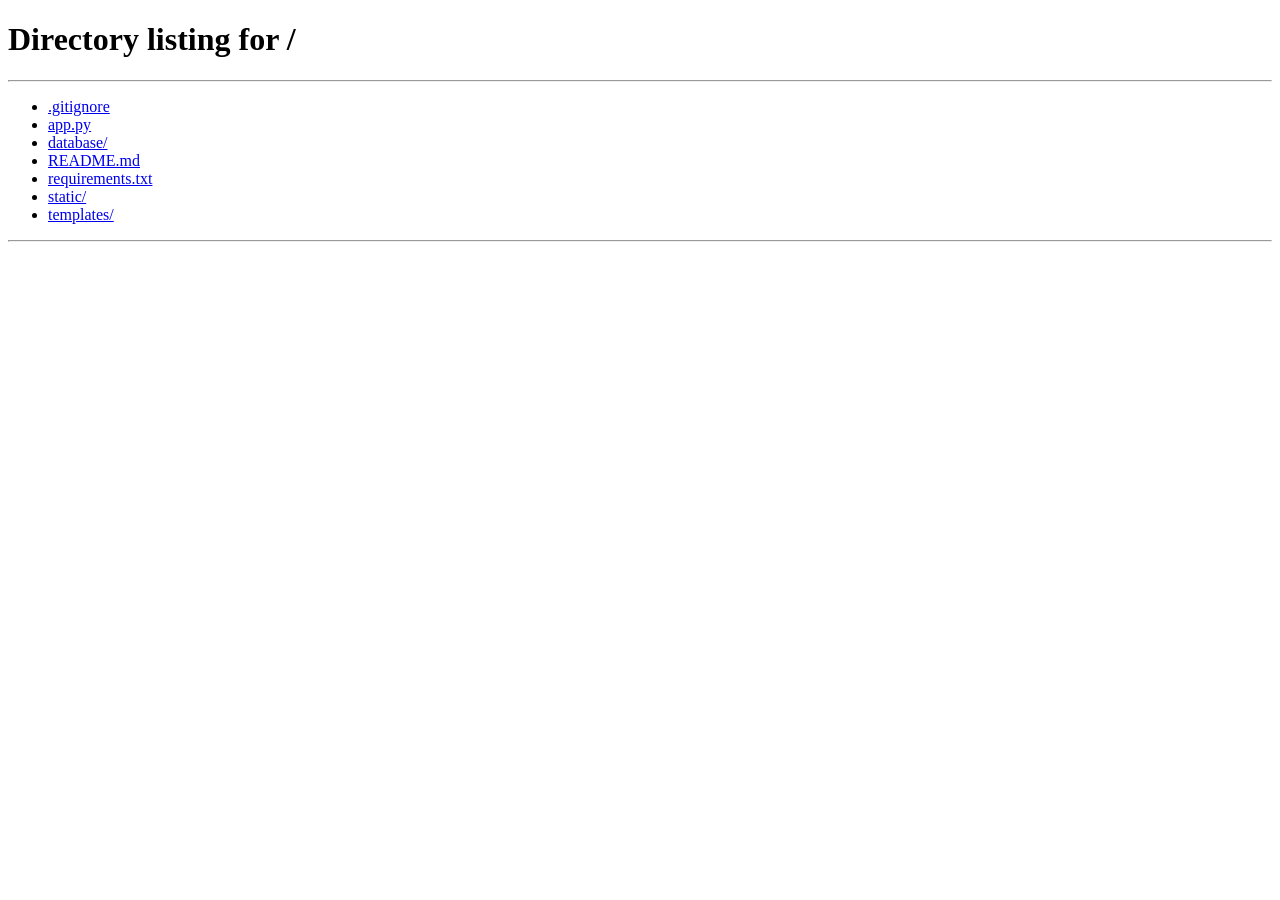
<file: templates/index.html>
<!DOCTYPE html>
<html lang="en">
<head>
    <meta charset="UTF-8">
    <meta name="viewport" content="width=device-width, initial-scale=1.0">
    <title>PayBridge | Dashboard</title>

    <!-- Google Font -->
    <link href="https://fonts.googleapis.com/css2?family=Inter:wght@400;600;700;800&display=swap" rel="stylesheet">

    <!-- CSS -->
    <link rel="stylesheet" href="/static/dashboard/style.css">
</head>
<body>

<div class="wallet-container">

    <!-- =========================
         HEADER
    ========================== -->
    <header class="header">
        <div class="header-left">
            <h2 id="username-display">Welcome</h2>
            <span class="user-id" id="user-id-display">Account ID: #---</span>
        </div>

        <!-- ✅ ADDED LOGOUT BUTTON -->
        <div class="header-right">
            <button id="logout-btn" class="logout-btn">Logout</button>
        </div>
    </header>


    <!-- =========================
         MAIN DASHBOARD
    ========================== -->
    <main class="main-dashboard">

        <!-- BALANCE -->
        <section class="balance-section">
            <p>Available Balance</p>
            <h1 id="bal">₱ 0.00</h1>
            <button id="refresh-btn" class="refresh-btn">
                ↻ Refresh Balance
            </button>
        </section>


        <!-- TRANSACTION -->
        <section class="action-section">
            <h3>Quick Transaction</h3>

            <input 
                type="number" 
                id="amt" 
                placeholder="Enter Amount (₱)" 
                min="1"
            >
            
            <div class="btn-group">
                <button id="deposit-btn" class="btn-dep">Deposit</button>
                <button id="withdraw-btn" class="btn-wit">Withdraw</button>
            </div>

            <!-- ✅ FIXED HISTORY BUTTON -->
            <div class="history-btn-container">
                <button id="view-history-btn" class="view-all-btn">
                    View Transaction History ➔
                </button>
            </div>
        </section>

    </main>


    <!-- =========================
         STATUS
    ========================== -->
    <footer id="status" class="status-msg">
        System Ready
    </footer>

</div>


<!-- =========================
     TOAST NOTIFICATIONS
========================== -->
<div id="notification-toast-container" class="toast-container"></div>


<!-- =========================
     JAVASCRIPT
========================== -->
<script src="/static/dashboard/script.js"></script>

</body>
</html>
</file>
<file: static/dashboard/style.css>
:root {
    --gcash-blue: #0047ba; 
    --gcash-light-blue: #007aff;
    --gcash-bg: #f4f7fa;
    --white: #ffffff;
    --text-dark: #2c3e50;
    --text-gray: #8e9aaf;
}

/* =========================
   GLOBAL
========================= */
* {
    box-sizing: border-box;
    margin: 0;
    padding: 0;
}

body {
    background-color: var(--gcash-bg);
    font-family: 'Inter', 'Segoe UI', Roboto, sans-serif;
    display: flex;
    justify-content: center;
    align-items: center;
    min-height: 100vh;
    padding: 20px;
}

/* =========================
   MAIN CONTAINER
========================= */
.wallet-container {
    background: var(--white);
    width: 100%;
    max-width: 800px; /* Mas pinasikip para maging mobile-app-like ang layout */
    min-height: 700px;
    border-radius: 24px;
    box-shadow: 0 25px 50px rgba(0, 71, 186, 0.1);
    overflow: hidden;
    display: flex;
    flex-direction: column;
}

/* =========================
   HEADER
========================= */
.header {
    background-color: var(--gcash-blue);
    padding: 20px 30px;
    display: flex;
    justify-content: space-between;
    align-items: center;
    color: white;
}

.header h2 {
    margin: 0;
    font-weight: 700;
    font-size: 1.3rem;
}

.user-id {
    font-size: 0.85rem;
    opacity: 0.85;
    display: block;
    margin-top: 2px;
}

/* LOGOUT */
.logout-btn {
    background: rgba(255, 255, 255, 0.15);
    border: 1px solid rgba(255, 255, 255, 0.3);
    color: white;
    padding: 8px 16px;
    border-radius: 8px;
    cursor: pointer;
    font-weight: 600;
    font-size: 0.85rem;
    transition: all 0.2s;
}

.logout-btn:hover {
    background: #e74c3c;
    border-color: #e74c3c;
}

/* =========================
   DASHBOARD CONTENT
========================= */
.main-dashboard {
    display: flex;
    flex-direction: column; /* Ginawang column layout para magkasunod pababa */
    gap: 25px;
    padding: 30px;
    flex-grow: 1;
    justify-content: center; /* Nilagay sa center ang balance at transactions */
}

/* =========================
   BALANCE SECTION (UPPER PART)
========================= */
.balance-section {
    background: linear-gradient(135deg, var(--gcash-blue), var(--gcash-light-blue));
    color: white;
    padding: 40px 30px;
    border-radius: 24px;
    text-align: center;
    box-shadow: 0 12px 24px rgba(0, 71, 186, 0.2);
}

.balance-section p {
    text-transform: uppercase;
    letter-spacing: 1.5px;
    font-weight: 700;
    font-size: 0.85rem;
    opacity: 0.9;
    margin-bottom: 5px;
}

.balance-section h1 {
    font-size: 3.5rem;
    margin: 10px 0 20px 0;
    font-weight: 800;
}

/* REFRESH BUTTON */
.refresh-btn {
    background: rgba(255, 255, 255, 0.2);
    border: 1px solid rgba(255, 255, 255, 0.3);
    color: white;
    padding: 10px 20px;
    border-radius: 50px;
    cursor: pointer;
    font-weight: 600;
    font-size: 0.9rem;
    transition: background 0.3s ease;
    display: inline-flex;
    align-items: center;
    gap: 8px;
}

.refresh-btn:hover {
    background: rgba(255, 255, 255, 0.35);
}

/* =========================
   ACTION SECTION (LOWER CENTER PART)
========================= */
.action-section {
    background: var(--white);
    padding: 30px;
    border-radius: 20px;
    border: 1px solid #eef2f6;
    display: flex;
    flex-direction: column;
    gap: 20px;
    box-shadow: 0 10px 25px rgba(0, 0, 0, 0.03);
    max-width: 550px; /* Nilimitahan ang lapad para maging center card lang */
    width: 100%;
    margin: 0 auto; /* Awtomatikong nilalagay sa gitna ng view */
}

.action-section h3 {
    margin: 0;
    color: var(--text-dark);
    font-size: 1.1rem;
    font-weight: 700;
    text-align: left;
}

/* INPUT AMOUNT */
.action-section input {
    width: 100%;
    padding: 16px;
    border: 2px solid #e2e8f0;
    border-radius: 16px;
    font-size: 1.6rem;
    font-weight: 700;
    text-align: center;
    color: var(--text-dark);
    background-color: #f8fafc;
    transition: all 0.2s;
}

.action-section input:focus {
    outline: none;
    border-color: var(--gcash-light-blue);
    background-color: #fff;
    box-shadow: 0 0 0 4px rgba(0, 122, 255, 0.1);
}

.action-section input::placeholder {
    color: #a0aec0;
    font-size: 1.3rem;
    font-weight: 600;
}

/* BUTTON GROUP */
.btn-group {
    display: flex;
    gap: 15px;
}

button.btn-dep,
button.btn-wit {
    flex: 1;
    padding: 16px;
    border-radius: 14px;
    font-weight: 700;
    font-size: 1rem;
    cursor: pointer;
    border: none;
    transition: all 0.2s ease;
}

/* Deposit */
.btn-dep {
    background: var(--gcash-blue);
    color: white;
}

.btn-dep:hover {
    background: #003a9e;
    transform: translateY(-2px);
}

.btn-dep:active {
    transform: translateY(0);
}

/* Withdraw */
.btn-wit {
    background: #f0f6ff;
    color: var(--gcash-blue);
    border: 1px solid #dce8ff;
}

.btn-wit:hover {
    background: #dce8ff;
    transform: translateY(-2px);
}

.btn-wit:active {
    transform: translateY(0);
}

/* =========================
   HISTORY LINK/BUTTON
========================= */
.history-btn-container {
    margin-top: 5px;
    display: flex;
    justify-content: flex-start;
}

.view-all-btn {
    background: none;
    border: none;
    color: var(--gcash-light-blue);
    font-size: 0.95rem;
    font-weight: 700;
    cursor: pointer;
    padding: 5px 0;
    transition: color 0.2s ease;
    display: inline-flex;
    align-items: center;
    text-decoration: none;
}

.view-all-btn:hover {
    color: var(--gcash-blue);
    text-decoration: underline;
}

/* =========================
   STATUS BAR
========================= */
.status-msg {
    text-align: center;
    padding: 12px;
    font-size: 0.8rem;
    font-weight: 600;
    background: #fafbfc;
    border-top: 1px solid #edf2f7;
    color: var(--text-gray);
}

/* =========================
   TOAST
========================= */
.toast-container {
    position: fixed;
    top: 20px;
    right: 20px;
    z-index: 99999;
    display: flex;
    flex-direction: column;
    align-items: flex-end;
    gap: 12px;
}

.toast {
    background: white;
    padding: 16px 22px;
    border-radius: 14px;
    box-shadow: 0 12px 30px rgba(0,0,0,0.1);
    border-left: 6px solid var(--gcash-blue);
    display: flex;
    align-items: center;
    gap: 12px;
    font-weight: 700;
    min-width: 260px;
    animation: toastSlideIn 0.3s ease forwards;
}

.toast.success { border-left-color: #2ec4b6; }
.toast.error { border-left-color: #e74c3c; }

@keyframes toastSlideIn {
    from { opacity: 0; transform: translateX(120%); }
    to { opacity: 1; transform: translateX(0); }
}

/* =========================
   RESPONSIVE
========================= */
@media (max-width: 600px) {
    .wallet-container {
        border-radius: 0;
        min-height: 100vh;
    }

    .main-dashboard {
        padding: 20px;
    }

    .balance-section h1 {
        font-size: 2.8rem;
    }

    .action-section {
        padding: 20px;
    }
}
</file>
<file: static/notification/notif_style.css>
:root {
    --gcash-blue: #0047ba;
    --white: #ffffff;
    --bg-gray: #f4f7fa;
    --text-dark: #2c3e50;
}

body {
    background-color: var(--bg-gray);
    font-family: 'Inter', 'Segoe UI', sans-serif;
    margin: 0;
    display: flex;
    justify-content: center;
    align-items: center;
    min-height: 100vh;
    padding: 20px;
}

/* 1. PALAPAD NA CONTAINER PARA SA LAPTOP */
.notif-container {
    background: var(--white);
    width: 90%;
    max-width: 1000px; /* Mas malapad kaysa sa dati */
    min-height: 600px;
    border-radius: 24px;
    box-shadow: 0 20px 40px rgba(0, 71, 186, 0.1);
    overflow: hidden;
    display: flex;
    flex-direction: column;
}

/* 2. HEADER NA MAY BACK BUTTON SUPPORT */
.notif-header {
    background-color: var(--gcash-blue);
    padding: 30px 40px;
    display: flex;
    justify-content: space-between;
    align-items: center;
    color: white;
}

.header-left {
    display: flex;
    align-items: center;
    gap: 20px;
}

.notif-header h2 {
    margin: 0;
    font-size: 1.8rem;
    font-weight: 800;
}

/* LIVE PULSE ANIMATION */
.pulse-icon {
    width: 15px;
    height: 15px;
    background-color: #2ecc71;
    border-radius: 50%;
    box-shadow: 0 0 0 rgba(46, 204, 113, 0.4);
    animation: pulse 2s infinite;
}

@keyframes pulse {
    0% { transform: scale(0.95); box-shadow: 0 0 0 0 rgba(46, 204, 113, 0.7); }
    70% { transform: scale(1); box-shadow: 0 0 0 10px rgba(46, 204, 113, 0); }
    100% { transform: scale(0.95); box-shadow: 0 0 0 0 rgba(46, 204, 113, 0); }
}

/* 3. MAS MALAKING LOG LIST */
.log-list {
    padding: 40px;
    flex-grow: 1;
    overflow-y: auto;
    display: flex;
    flex-direction: column;
    gap: 15px;
    background: #ffffff;
}

/* 4. DESIGN NG BAWAT LOG ENTRY */
.log-item {
    background: #f8fafc;
    border-left: 8px solid var(--gcash-blue);
    padding: 20px 25px;
    border-radius: 12px;
    font-size: 1.2rem; /* Mas malaking font para mabasa sa malayo */
    color: var(--text-dark);
    display: flex;
    flex-direction: column;
    gap: 5px;
    animation: slideIn 0.3s ease-out;
    box-shadow: 0 4px 6px rgba(0,0,0,0.05);
}

@keyframes slideIn {
    from { opacity: 0; transform: translateY(10); }
    to { opacity: 1; transform: translateY(0); }
}

.log-time {
    font-size: 0.9rem;
    color: #94a3b8;
    font-weight: 600;
}

.log-msg {
    font-weight: 700;
    word-break: break-all;
}

/* BACK BUTTON STYLE */
.back-btn {
    background: rgba(255, 255, 255, 0.15);
    border: 1px solid rgba(255, 255, 255, 0.3);
    color: white;
    padding: 12px 24px;
    border-radius: 12px;
    font-weight: 700;
    cursor: pointer;
    transition: 0.3s;
}

.back-btn:hover {
    background: white;
    color: var(--gcash-blue);
}

.empty-text {
    text-align: center;
    color: #cbd5e1;
    font-size: 1.2rem;
    margin-top: 50px;
}
</file>
